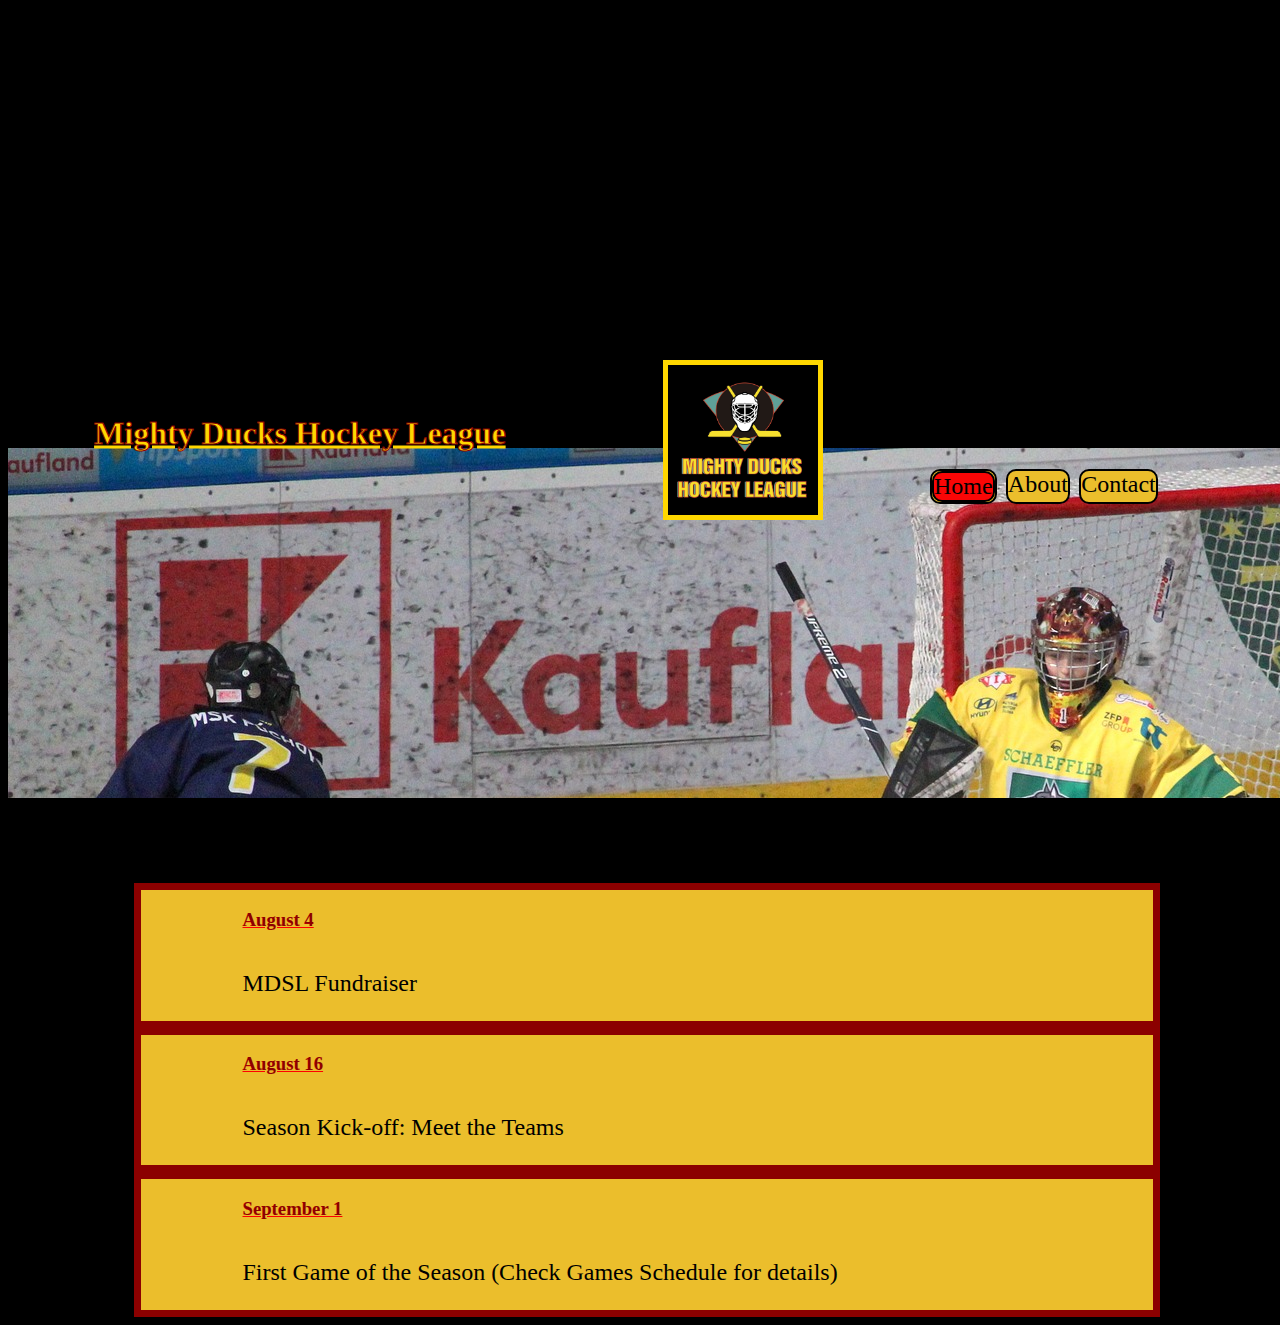
<file: index.html>
<!DOCTYPE html>
<html lang="en">
<head>
        <meta charset="UTF-8">
        <meta http-equiv="X-UA-Compatible" content="IE=edge">
        <meta name="viewport" content="width=device-width, initial-scale=1.0">
        
        <link rel="icon" type="image/jpg" href="./Logo_Mighty_ducks-01.jpg">
        <!--<link rel="stylesheet" href="./assets/estilos2.css">-->
        <!--<link rel="stylesheet" href="./assets/estilos.css">-->
        <link rel="stylesheet" href="./assets/estilos3.css">
        <title>"The Mighty Ducks"</title>
</head>
    <body>
        <header>
        <h1>Mighty Ducks Hockey League</h1>
        <div>
            <h2>Upcoming Events</h2>
            </div>
        <div id="logo">
            <img src="./Logo_Mighty_ducks-01.jpg" alt="Mighty Ducks Logo">
        </div>
        
        </header>  
        <aside>
            <ul>
            <li>
                <a href="#" class="active">Home</a>
            </li>
            <li>
                <a href="./about.html">About</a>
            </li>
            <li>
                <a href="./contact.html">Contact</a>
            </li>
            </ul>
        </aside>
        <section>
            <h3>August 4</h3>
            <p>MDSL Fundraiser</p>
        </section>
        <section>
            <h3>August 16</h3>
            <p>Season Kick-off: Meet the Teams</p>
        </section>
        <section>
            <h3>September 1</h3>
            <p>First Game of the Season (Check Games Schedule for details)</p>
        </section>
    </body>
</html>
</file>
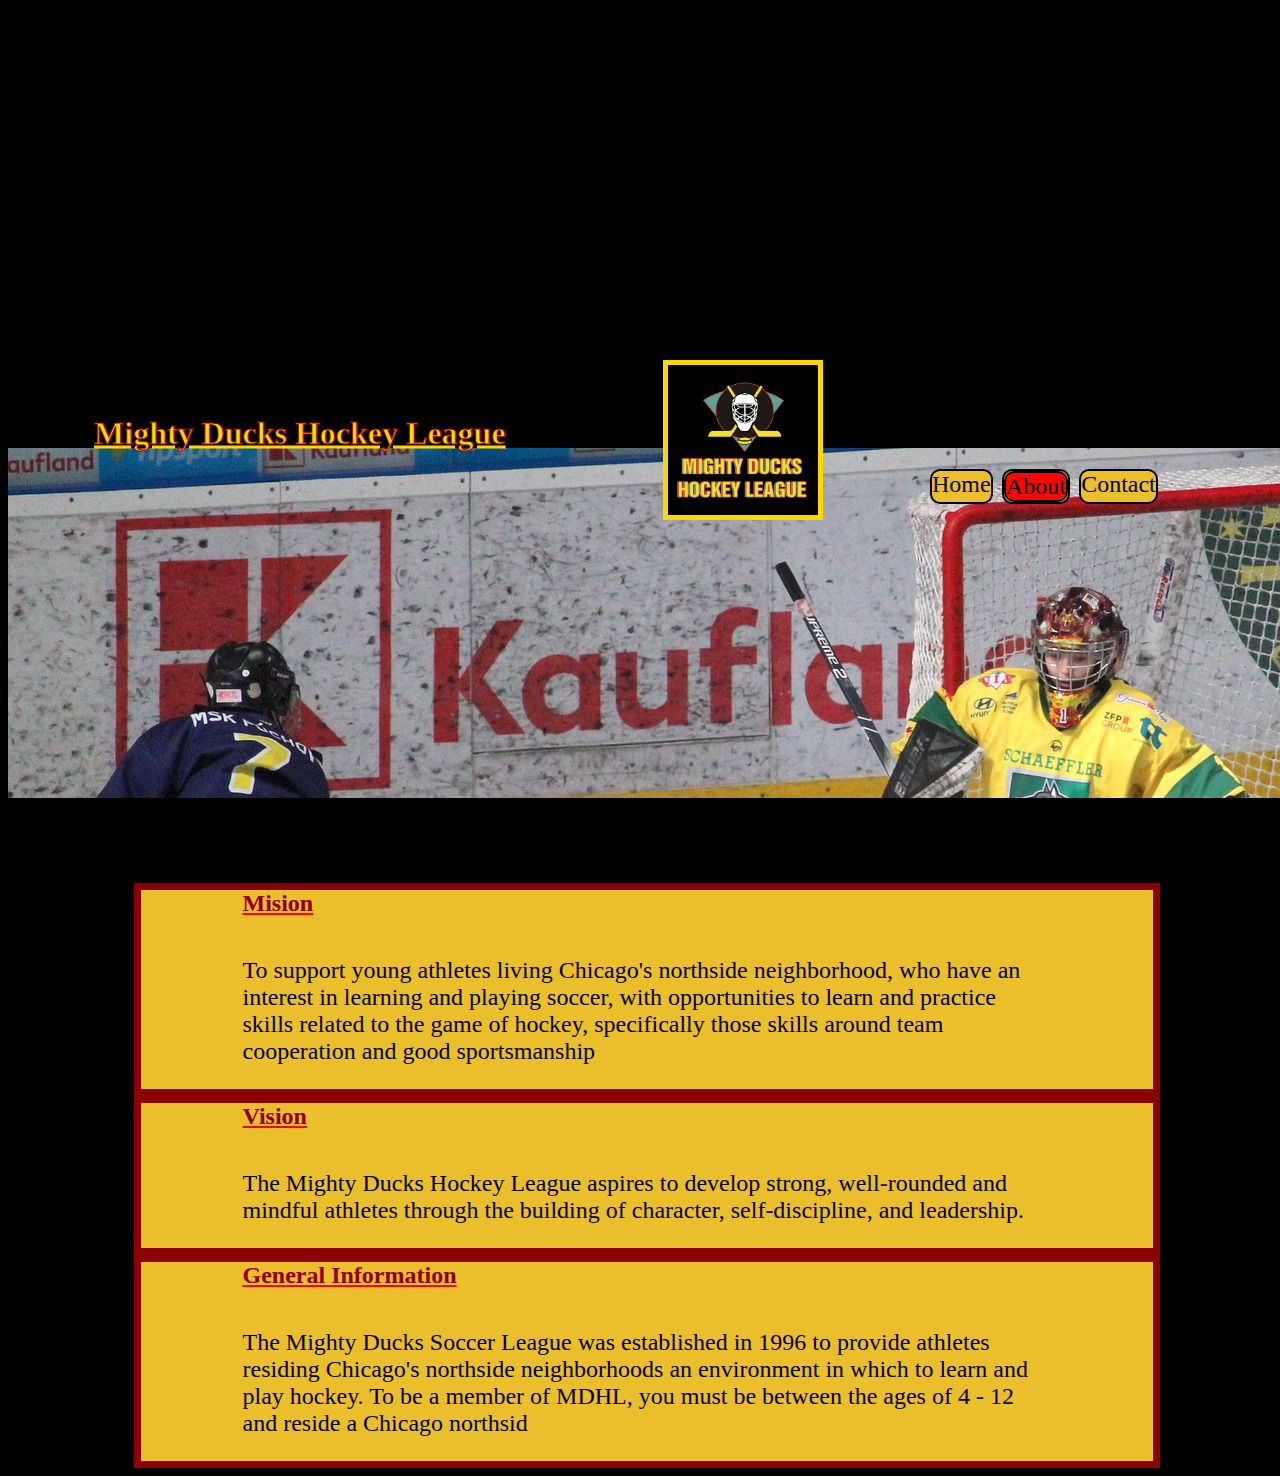
<file: about.html>
<!DOCTYPE html>
<html lang="en">
    <head>
        <meta charset="UTF-8">
        <meta http-equiv="X-UA-Compatible" content="IE=edge">
        <meta name="viewport" content="width=device-width, initial-scale=1.0">
        <title>"The Mighty Ducks"</title>
        <link rel="icon" type="image/jpg" href="./Logo_Mighty_ducks-01.jpg">
        <!--<link rel="stylesheet" href="./assets/estilos2.css">-->
        <!--<link rel="stylesheet" href="./assets/estilos.css">-->
        <link rel="stylesheet" href="./assets/estilos3.css">
        
    </head>
    <body>
        <header>
            <h1>Mighty Ducks Hockey League</h1>
            <div>
                <h2>About MDHL</h2>
                </div>
            <div id="logo">
                <img src="./Logo_Mighty_ducks-01.jpg" alt="Mighty Ducks Logo">
                
            </div>
            </header>  
            <aside>
                <ul>
                <li>
                    <a href="./index.html">Home</a>
                </li>
                
                <li>
                    <a href="#" class="active">About</a>
                </li>
                
                <li>
                    <a href="./contact.html">Contact</a>
                </li>
                </ul>
            </aside>
        <section>
            <h2>Mision</h2>
                <p>To support young athletes living Chicago's northside neighborhood, who have an interest in 
            learning and playing soccer, with opportunities to learn and practice skills related to the game of 
            hockey, specifically those skills around team cooperation and good sportsmanship</p>
        </section>
        <section>
            <h2>Vision</h2>
                <p>The Mighty Ducks Hockey League aspires to develop strong, well-rounded and mindful athletes 
                through the building of character, self-discipline, and leadership.</p>
        </section>
        <section>
                <h2>General Information</h2>
                <p>The Mighty Ducks Soccer League was established in 1996 to provide athletes residing 
                    Chicago's northside neighborhoods an environment in which to learn and play hockey. To be a 
                    member of MDHL, you must be between the ages of 4 - 12 and reside a Chicago northsid</p>
        </section>
    </body>
</html>
</file>
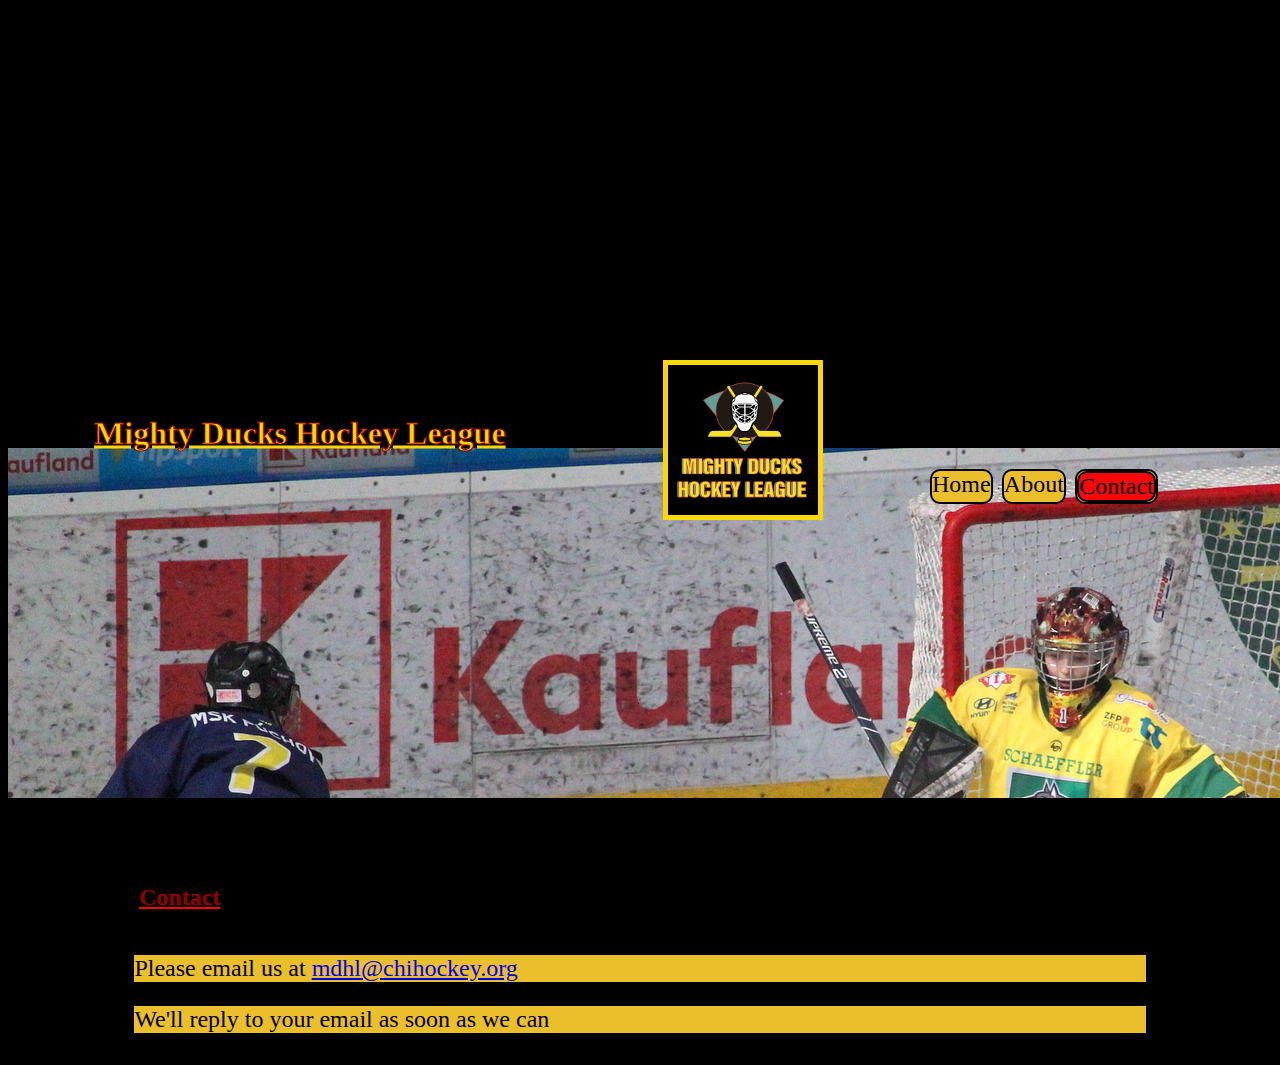
<file: contact.html>
<!DOCTYPE html>
<html lang="en">
    <head>
        <meta charset="UTF-8">
        <meta http-equiv="X-UA-Compatible" content="IE=edge">
        <meta name="viewport" content="width=device-width, initial-scale=1.0">
        <title>"The Mighty Ducks"</title>
        <link rel="icon" type="image/jpg" href="./Logo_Mighty_ducks-01.jpg">
        <!--<link rel="stylesheet" href="./assets/estilos2.css">-->
        <!--<link rel="stylesheet" href="./assets/estilos.css">-->
        <link rel="stylesheet" href="./assets/estilos3.css">
         
    </head>
    <body>
        <header>
            <h1>Mighty Ducks Hockey League</h1>
            <div>
                <h2>Contact</h2>
                </div>
            <div id="logo">
                <img src="./Logo_Mighty_ducks-01.jpg" alt="Mighty Ducks Logo">
                
            </div>
        </header> 
            <aside>
                <ul>
                <li>
                    <a href="./index.html">Home</a>
                </li>
                <li>
                    <a href="./about.html">About</a>
                </li>
                <li>
                    <a href="#" class="active">Contact</a>
                </li>
                </ul>
            </aside>
        <br>
        <br>
        <br>
        <br>            
        <p>Please email us at <a href="https://www.gmail.com" target="blank">mdhl@chihockey.org</a>
        <p>We'll reply to your email as soon as we can</p>    
    </body>
</html>
</file>
<file: assets/estilos2.css>
body>header{
    background-image: url("./design2_image1.jpg");
    width: 1310px;
    height: 350px;
    margin-top: 10%;
    position:relative;
    margin-bottom: 30%;
}
aside{
    position:relative;
    margin-right: 0%;
    margin-left: 70%;
    margin-top: -30%;
    width: 100%;
    
}

body>section>h2{
    margin-bottom: 2%;
    position: relative;
}

body>article>section>p{
    margin-left: 35%;
    font-family: "Comic Sans MS", "Comic Sans", cursive;
    position: relative;
    margin-bottom: 5%;
}
body>div>section>h1, h2, h3{
    margin-left: 35%;
    font-family: "Comic Sans MS", "Comic Sans", cursive;
    position:relative;
}
body>header>div>img{
    width: 200px;
    height: 200px;
    margin-top: -20%;
    margin-left: 5%;
    position:absolute;
}
body>header>h1{
    margin-top: -5%;
    margin-left: 5%;
    display: inline-block;
    font-family: "Comic Sans MS", "Comic Sans", cursive;
    color:gold;
    -webkit-text-stroke: 1px;
    -webkit-text-stroke-color: black;
    position:absolute;
    
}


body>header>div{
    position:static;
    background-color: gold;
    width: 100%;
    height: 30px;
    margin-top: 25%;
    display:inline-block;

}
#logo{
    background-color: white;
}
h2{
    position:absolute;
    margin-left: 35%;
    margin-right: 35%;
    margin-top:0%;
    color:darkred;
    font-family: "Comic Sans MS", "Comic Sans", cursive;
    
}
div{
    position:relative;
}
h3{
    color:darkred;
    position:relative;
}
p{
    margin-left: 35%;
    margin-right: 35%;
    font-family: "Comic Sans MS", "Comic Sans", cursive;
    position:relative;
    
}
aside{
    position:relative;
    margin-top: -57%;
    margin-bottom: 30%;
}
aside>ul>li{
    position:relative;
    font-size: x-large; 
    display: inline-block;
    background-color: cornflowerblue;
    margin-top: -50%;
    
}
aside>ul>li:hover, .active{
    position:relative;
    font-size: x-large; 
    display: inline-block;
    background-color: rgb(15, 119, 41);
    
}

body>article>section>p{
    margin-top: 2%;
}
body>section>p{
    margin-top: 2%;
    
}
a{
    color:black;
    font-family: "Comic Sans MS", "Comic Sans", cursive;
    text-decoration: none;
}
body>section{
    background-color: white;
}
</file>
<file: assets/estilos.css>
body>header{
    background-image: url("./design1_image1.jpg");
    width: 1310px;
    height: 350px;
    text-align: left;
    margin-bottom: 5%;
}
aside{
    position:absolute;
    margin-left: 0%;
    margin-top: 5%;
    width: 10%;
}

body>header>div>img{
    width: 200px;
    height: 200px;
    margin-top: -8%;
    margin-left: 80%;
    position:relative;
}
body>header>h1{
    margin-top: 10%;
    margin-left: 5%;
    display: inline-block;
    font-family: "Comic Sans MS", "Comic Sans", cursive;
    color:gold;
    -webkit-text-stroke: 1px;
    -webkit-text-stroke-color: black;
    
}

body>article>section>p{
    margin-left: 35%;
    font-family: "Comic Sans MS", "Comic Sans", cursive;
    
}
body>article>section>h1, h2, h3{
    margin-left: 35%;
    font-family: "Comic Sans MS", "Comic Sans", cursive;
    
}
body>header>div{
    position:relative;
    background-color: gold;
    width: 100%;
    height: 30px;
    


}
h2{
    position: relative;
    margin-left: 35%;
    margin-right: 35%;
    margin-top:10%;
    color:darkred;
    font-family: cursive;
}
div{
    position:relative;
}
h3{
    color:darkred;
}
p{
    margin-left: 35%;
    margin-right: 35%;
    font-family: cursive;
}

aside>ul>li{
    position:left;
    margin-top: 50px;
    font-size: large;
    font-family: cursive;
    list-style: none; 
}
</file>
<file: assets/estilos3.css>
body{
    background-color: black;
    margin-top: 35%;
}
body>header{
    background-image: url("./design2_image1.jpg");
    width: 1310px;
    height: 350px;
    margin-top: 10%;
    position:relative;
    margin-bottom: 30%;
}
body>header>div>img{
    width: 150px;
    height: 150px;
    margin-top: -10%;
    margin-left: 50%;
    position:absolute;
    border-color: gold;
    border-width: 5px;
    border-style: solid;
}
p{  font-size: x-large;
    font-family: "Comic Sans MS", "Comic Sans", italic;
}
body>header>h1{
    margin-top: -10%;
    margin-left: 5%;
    display: inline-block;
    font-family:"Comic Sans MS", "Comic Sans", italic;
    color:gold;
    -webkit-text-stroke: 1px;
    -webkit-text-stroke-color: darkred;
    position:relative;
    text-decoration: underline;
    text-decoration-color: gold;
    transition-delay: 3s;
    animation: translate 9s;
    transform: translate(5%, -50%);
}
@keyframes translate {
    from{
        transform: translate(5%, 55%);
        color: black;
        text-decoration: underline;
        text-decoration-color:  gold;
        -webkit-text-stroke: 1px;
        -webkit-text-stroke-color: gold;
    }
    to{
        transform: translate(8%, -45%);
    }
    
}
h2{
        position:absolute;
        margin-left: 50%;
        margin-right: 35%;
        margin-top:30%;
        color: gold;
        font-family: "Comic Sans MS", "Comic Sans", italic;
        
}
aside{
    position:relative;
    margin-top: -60%;
    margin-bottom: 30%;
    margin-left: 60%;
}
body>br>p{
    margin-left: 35%;
    margin-right: 35%;
    font-family: "Comic Sans MS", "Comic Sans", italic;
    position: relative;
    font-size: x-large;
}
body>section>p{
    font-size: x-large;
    font-family: "Comic Sans MS", "Comic Sans", italic;
}
body>section>h1, h2, h3{
    margin-left: 10%;
    font-family: "Comic Sans MS", "Comic Sans", italic;
    color: darkred;
    text-decoration: underline;
    -webkit-text-stroke: 0.1px;
    -webkit-text-stroke-color: red;
    
}
body>section{
    background-color: rgb(235, 190, 44);
    width: 80%; 
    margin-left: 10%;
    margin-top: 0%;
    margin-bottom: 0%;
    position:relative;
    display: inline-block;
    border-style: solid;
    border-width: 7px;
    border-color: darkred;
}
body>section>h2, p{
    background-color: rgb(235, 190, 44);
    width: 80%; 
    margin-left: 10%;
    margin-top: 0%;
    position:relative;
    display: inline-block;
}
aside>ul{
    list-style: none;
    display:flex;
    justify-content: center;
    
}
aside>ul>li{
    position:relative;
    margin-top: 50px;
    margin-left: 2%;
    font-size: x-large;
    font-family: "Comic Sans MS", "Comic Sans", italic;
    list-style: none; 
    float:left;
    background-color:rgb(235, 190, 44) ;
    color: black;
    border-color: black;
    border-width: 2px;
    border-radius: 10px;
    border-style: solid;
}
aside>ul>li:hover, .active{
    position:relative;
    font-size: x-large; 
    display: inline-block;
    background-color: rgb(250, 6, 6);
    border:2px;
    border-radius: 10px;
    border-color: black;
    border-style: solid;
}
aside>ul>li>a{
    color: black;
    text-decoration: none;
}
body>section>p{
    margin-top: 2%;
    display: inline-block;
}
</file>
